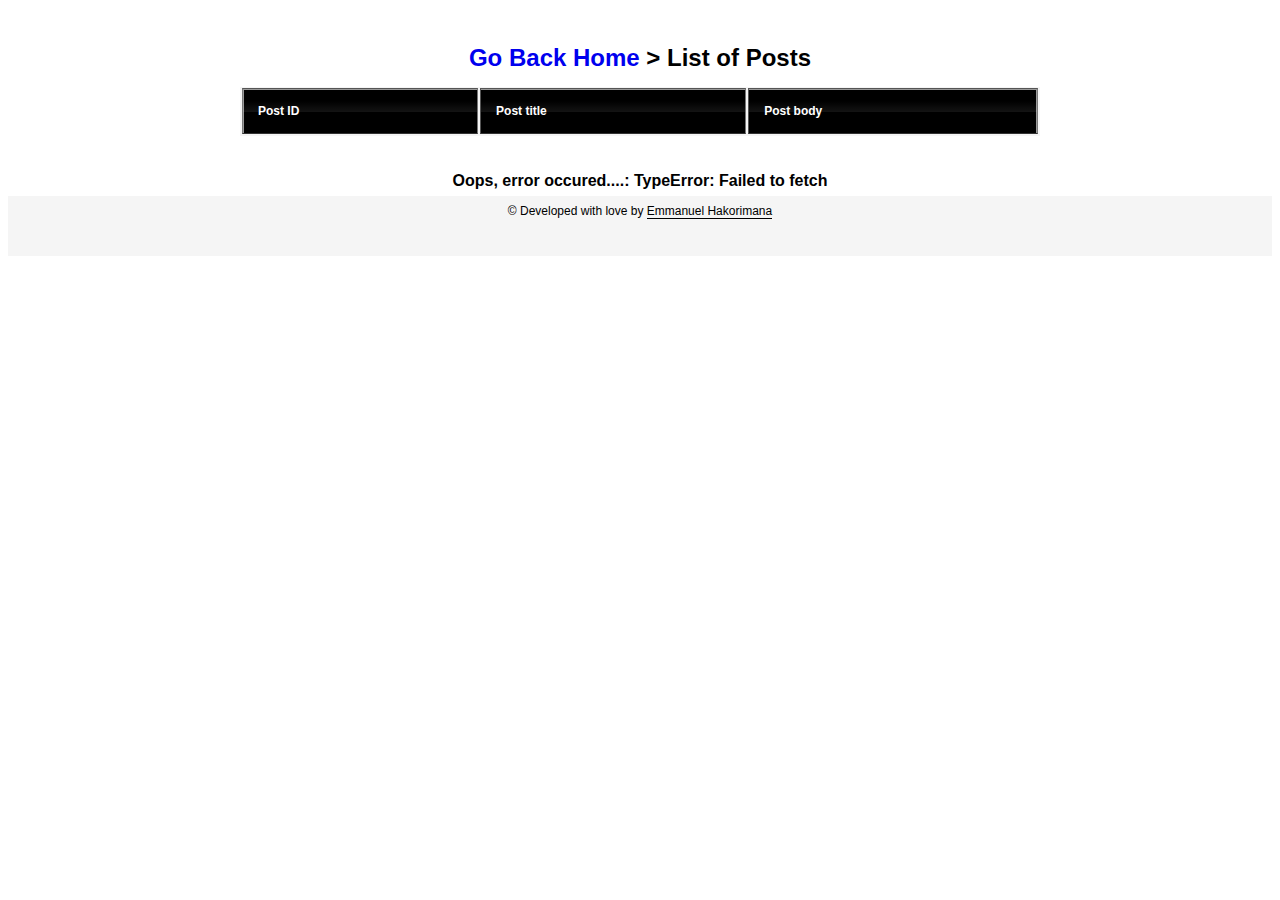
<file: pages/posts.html>
<!DOCTYPE html>
<html>
    <head>
        <meta charset="utf-8">
	    <meta name="viewport" content="width=device-width">
	    <meta name="description" content="Interactive & Dynamic Web App using HTML, CSS, and Vanilla JS">
	    <meta name="keywords" content="challenge 1, HTML, CSS and javascript">
	    <meta name="author" content="Emmanuel Hakorimana">
        <title>List of Posts</title>
        <link rel="stylesheet" href="../css/style.css">
    </head>
    <body>
        <section>
            <table>
                <caption>
                    <h1> <a class="homeLink" href="./">Go Back Home</a> > List of Posts</h1>
                </caption>
                <thead>
                  <tr>
                    <th>Post ID</th>  
                    <th>Post title</th>
                    <th>Post body</th>
                  </tr>
                </thead>
                <tbody id="posts-list">   
                </tbody>
              </table>
              <div class="feedbackDiv" id="msg-div-post"></div>
        </section>
        <footer class="footer">
            <div class="footer-copyright text-center">&copy; Developed with love</i> by
                <a href="https://github.com/hakoemmy" class="white-text">Emmanuel Hakorimana</a>
            </div>
        
        </footer>

        <script type="text/javascript" src="../js/postsScript.js"></script> 
    </body>
</html>
</file>
<file: css/style.css>
body {
	font: 100%/30px 'Helvetica Neue', helvetica, arial, sans-serif;
}

strong {
	font-weight: bold; 
}

em {
	font-style: italic; 
}

table {
	background: #f5f5f5;
	border-collapse: separate;
	box-shadow: inset 0 1px 0 #fff;
	font-size: 12px;
	line-height: 24px;
	margin: 30px auto;
	text-align: left;
	width: 800px;
}	

th {
	background: url(../images/headerBackground.png), linear-gradient(#777, #444);
	border-left: 1px solid #555;
	border-right: 1px solid #777;
	border-top: 1px solid #555;
	border-bottom: 1px solid #333;
	box-shadow: inset 0 1px 0 #999;
	color: #fff;
    font-weight: bold;
	padding: 10px 15px;
	position: relative;
	text-shadow: 0 1px 0 #000;	
}

th:after {
	background: linear-gradient(rgba(255,255,255,0), rgba(255,255,255,.08));
	content: '';
	display: block;
	height: 25%;
	left: 0;
	margin: 1px 0 0 0;
	position: absolute;
	top: 25%;
	width: 100%;
}

th:first-child {
	border-left: 1px solid #777;	
	box-shadow: inset 1px 1px 0 #999;
}

th:last-child {
	box-shadow: inset -1px 1px 0 #999;
}

td {
	border-right: 1px solid #fff;
	border-left: 1px solid #e8e8e8;
	border-top: 1px solid #fff;
	border-bottom: 1px solid #e8e8e8;
	padding: 10px 15px;
	position: relative;
	transition: all 300ms;
}

td:first-child {
	box-shadow: inset 1px 0 0 #fff;
}	

td:last-child {
	border-right: 1px solid #e8e8e8;
	box-shadow: inset -1px 0 0 #fff;
}	


tr:last-of-type td {
	box-shadow: inset 0 -1px 0 #fff; 
}

tr:last-of-type td:first-child {
	box-shadow: inset 1px -1px 0 #fff;
}	

tr:last-of-type td:last-child {
	box-shadow: inset -1px -1px 0 #fff;
}	

tbody:hover td {
	color: transparent;
	text-shadow: 0 0 3px #aaa;
}

tbody:hover tr:hover td {
	color: #444;
	text-shadow: 0 1px 0 #fff;
}

.footer {
    position: relative;
    font-size: 12px;
    bottom: 0;
    width: 100%;
    height: 60px; 
    background-color: #f5f5f5;
    text-align: center;
  }

  .footer a{
       text-decoration: none;
       color: inherit;
       border-bottom: 1px solid;
  }

  .footer a:hover {
    border-bottom: 1px transparent;
  }
  .feedbackDiv{
	  text-align: center;
	  font-weight: bold;
	  font-family: Arial, Helvetica, sans-serif;
	  font-size: medium;
  }

  .getUserButton{
	background-color: #008CBA;
	border: none;
	color: white;
	padding: 10px 20px;
	text-align: center;
	text-decoration: none;
	display: inline-block;
	font-size: 14px;
	cursor: pointer;
  }

  .homeLink{
	  text-decoration: none;
  }
</file>
